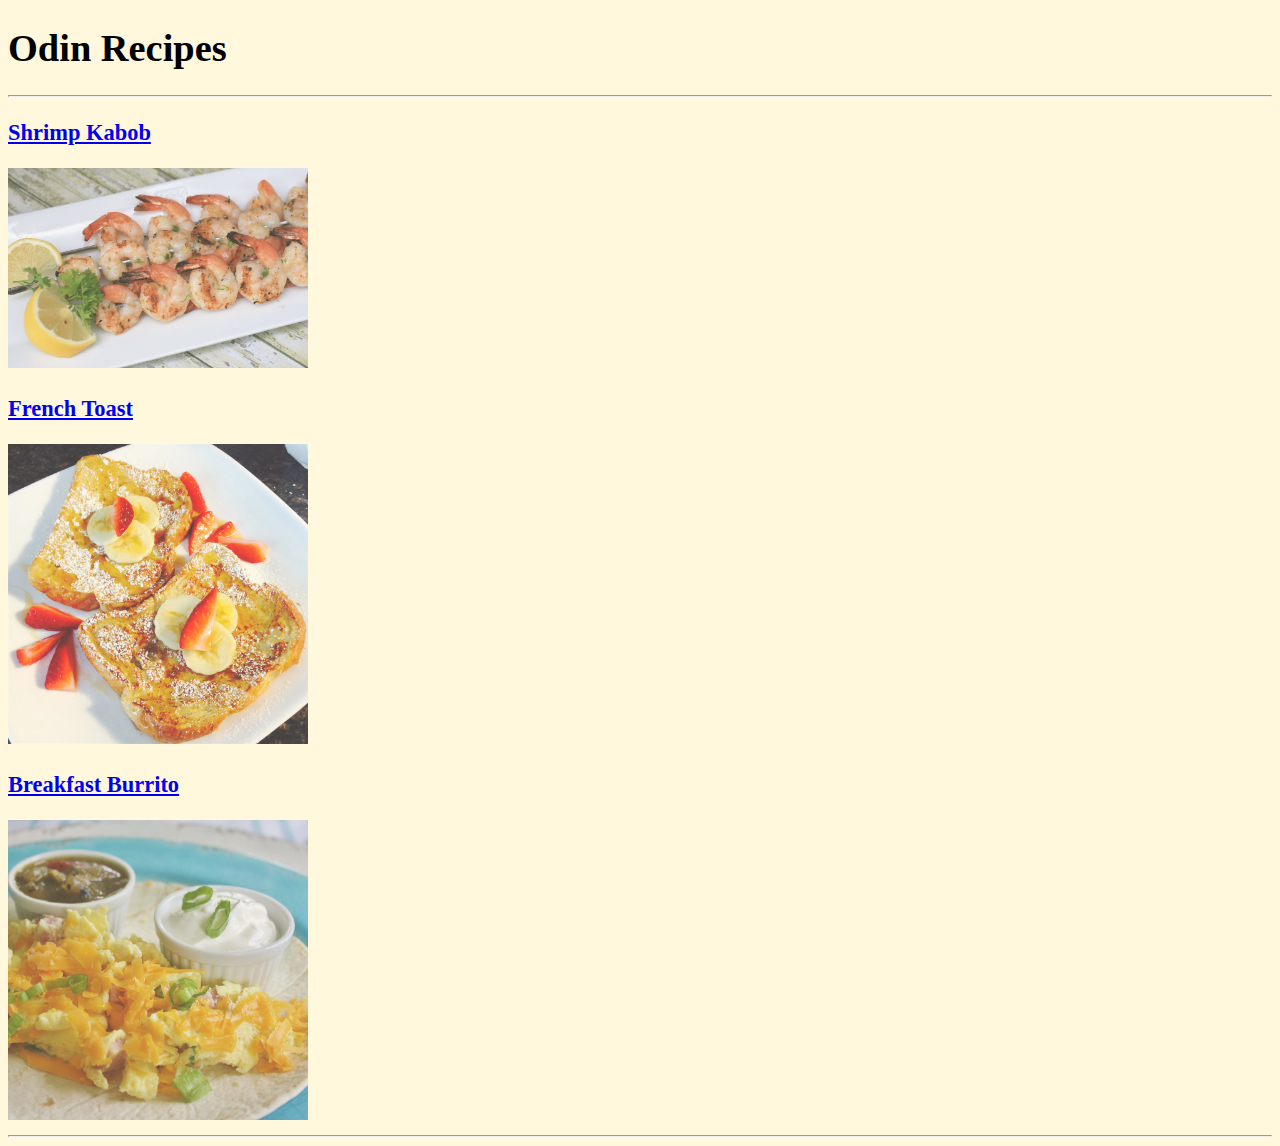
<file: index.html>
<!DOCTYPE html>
<html lang="en">
<head>
    <meta charset="UTF-8">
    <meta http-equiv="X-UA-Compatible" content="IE=edge">
    <meta name="viewport" content="width=device-width, initial-scale=1.0">
    <link rel="stylesheet" href="styles.css">
    <title>Recipes Homepage</title>
</head>
<body>
    <h1>Odin Recipes</h1>
    <hr>

    <h3><a href="recipes/shrimp-kabob.html">Shrimp Kabob</a></h3>
    <a href="recipes/shrimp-kabob.html"><img src="images/shrimp-kabob.jpeg" class="linked-img"></a>

    <h3><a href="recipes/french-toast.html">French Toast</a></h3>
    <a href="recipes/french-toast.html"><img src="images/french-toast.jpeg" class="linked-img"></a>

    <h3><a href="recipes/bfast-burrito.html">Breakfast Burrito</a></h3>
    <a href="recipes/bfast-burrito.html"><img src="images/bfast-burrito.jpeg" class="linked-img"></a>
    <hr>
</body>
</html>
</file>
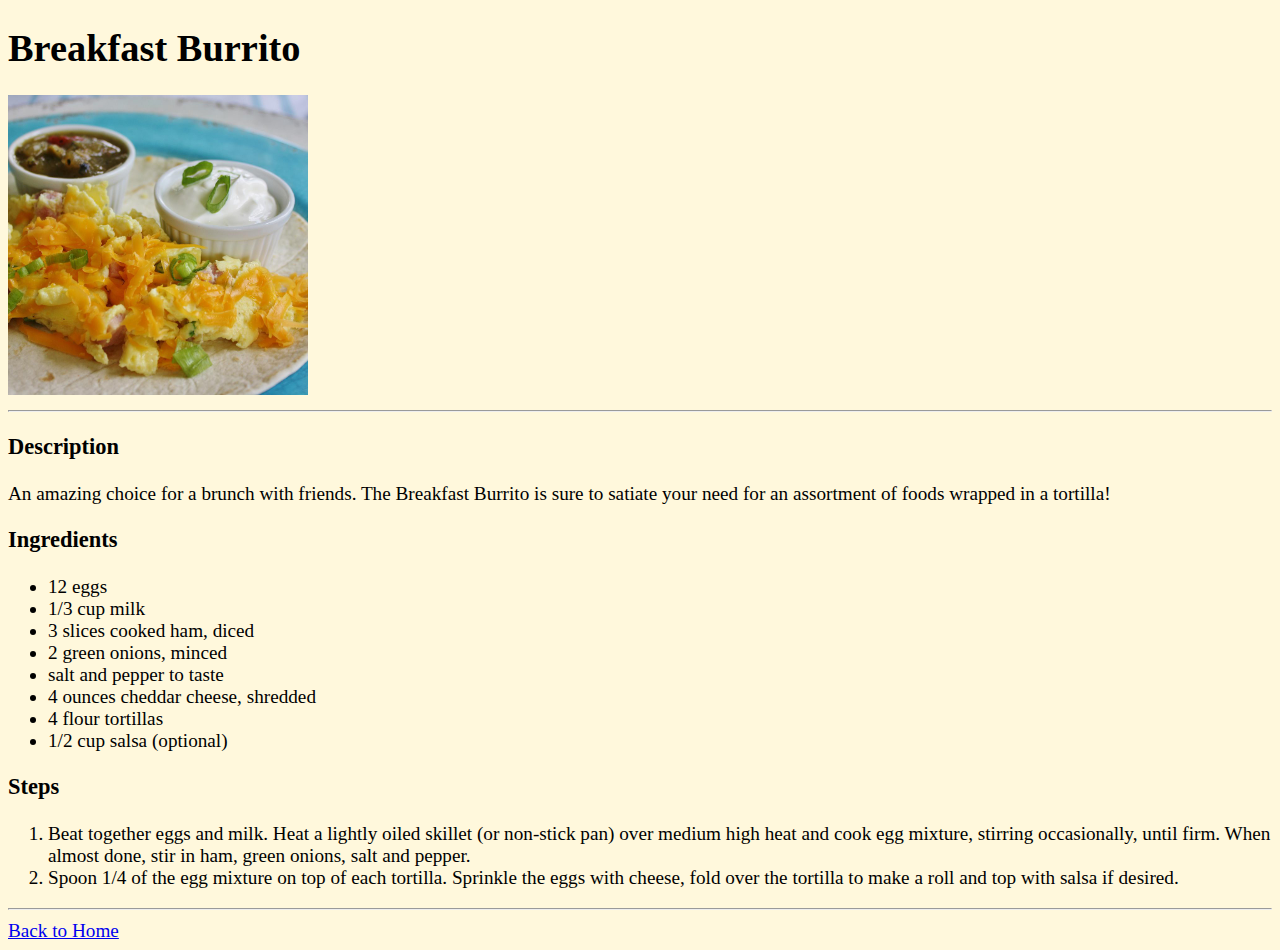
<file: recipes/bfast-burrito.html>
<!DOCTYPE html>
<html lang="en">
<head>
    <meta charset="UTF-8">
    <meta http-equiv="X-UA-Compatible" content="IE=edge">
    <meta name="viewport" content="width=device-width, initial-scale=1.0">
    <link rel="stylesheet" href="../styles.css">
    <title>Breakfast Burrito</title>
</head>
<body>
    <h1>Breakfast Burrito</h1>
    <img src="../images/bfast-burrito.jpeg" alt="An image of a breakefast burrito">

    <hr>
    <h3>Description</h3>
    <p>An amazing choice for a brunch with friends. The Breakfast Burrito is sure 
        to satiate your need for an assortment of foods wrapped in a tortilla!</p>

    <h3>Ingredients</h3>
    <ul>
        <li>12 eggs</li>
        <li>1/3 cup milk</li>
        <li>3 slices cooked ham, diced</li>
        <li>2 green onions, minced</li>
        <li>salt and pepper to taste</li>
        <li>4 ounces cheddar cheese, shredded</li>
        <li>4 flour tortillas</li>
        <li>1/2 cup salsa (optional)</li>
    </ul>

    <h3>Steps</h3>
    <ol>
        <li>Beat together eggs and milk. Heat a lightly oiled skillet (or non-stick 
            pan) over medium high heat and cook egg mixture, stirring occasionally, 
            until firm. When almost done, stir in ham, 
            green onions, salt and pepper.</li>
        <li>Spoon 1/4 of the egg mixture on top of each tortilla. 
            Sprinkle the eggs with cheese, fold over the tortilla to make a 
            roll and top with salsa if desired.</li>
    </ol>
    <hr>

    <a href="../index.html">Back to Home</a>
</body>
</html>
</file>
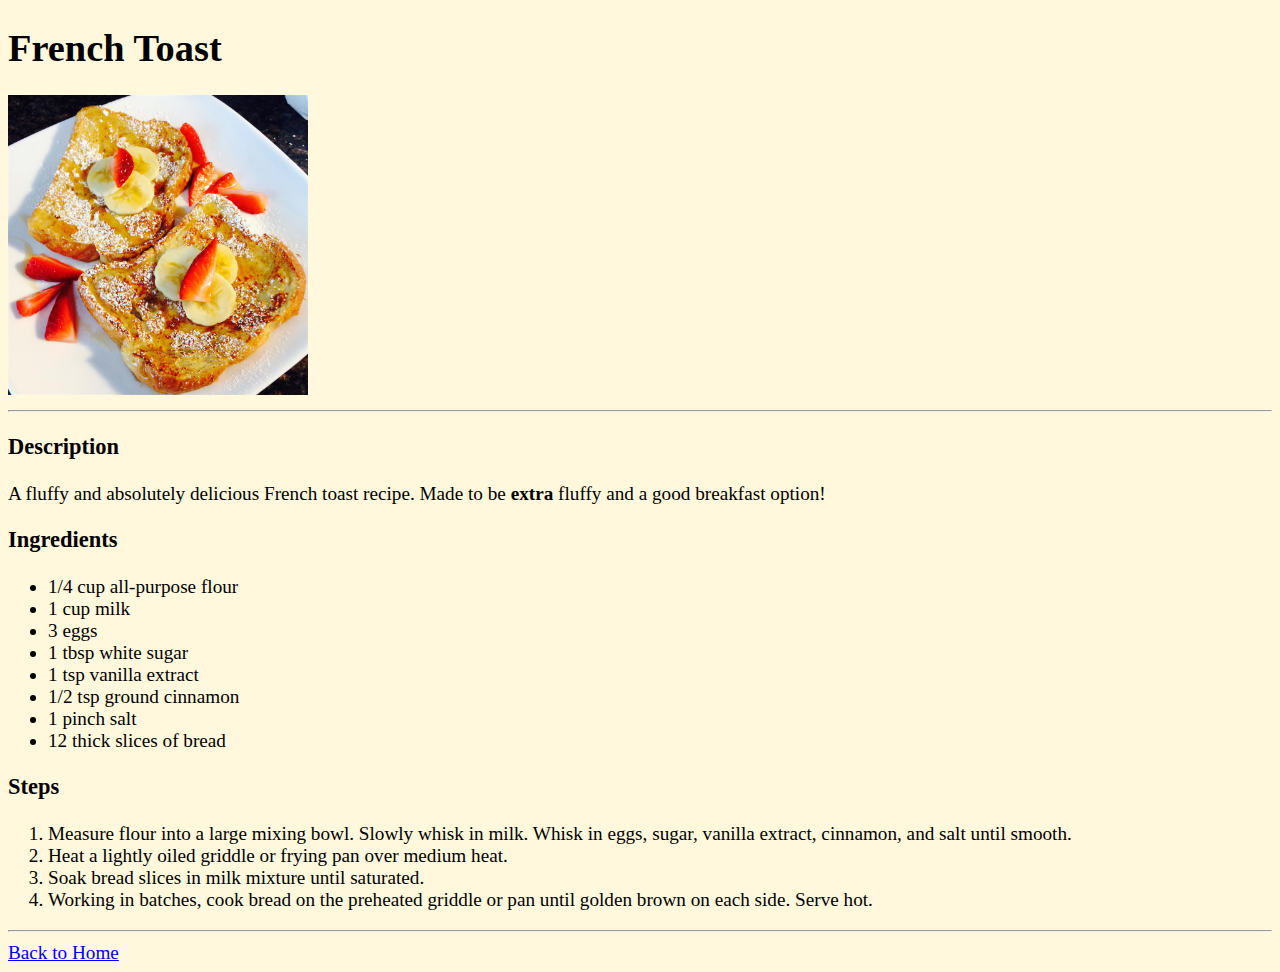
<file: recipes/french-toast.html>
<!DOCTYPE html>
<html lang="en">
<head>
    <meta charset="UTF-8">
    <meta http-equiv="X-UA-Compatible" content="IE=edge">
    <meta name="viewport" content="width=device-width, initial-scale=1.0">
    <link rel="stylesheet" href="../styles.css">
    <title>French Toast</title>
</head>
<body>
    <h1>French Toast</h1>
    <img src="../images/french-toast.jpeg" alt="An image of fluffy french toast">

    <hr>
    <h3>Description</h3>
    <p>A fluffy and absolutely delicious French toast recipe. Made to 
        be <strong>extra</strong> fluffy and a good breakfast option!</p>

    <h3>Ingredients</h3>
    <ul>
        <li>1/4 cup all-purpose flour</li>
        <li>1 cup milk</li>
        <li>3 eggs</li>
        <li>1 tbsp white sugar</li>
        <li>1 tsp vanilla extract</li>
        <li>1/2 tsp ground cinnamon</li>
        <li>1 pinch salt</li>
        <li>12 thick slices of bread</li>
    </ul>

    <h3>Steps</h3>
    <ol>
        <li>Measure flour into a large mixing bowl. 
            Slowly whisk in milk. Whisk in eggs, sugar, vanilla extract, 
            cinnamon, and salt until smooth.</li>
        <li>Heat a lightly oiled griddle or frying pan over medium heat.</li>
        <li>Soak bread slices in milk mixture until saturated.</li>
        <li>Working in batches, cook bread on the preheated griddle or pan until
             golden brown on each side. Serve hot.</li>
    </ol>
    <hr>

    <a href="../index.html">Back to Home</a>
</body>
</html>
</file>
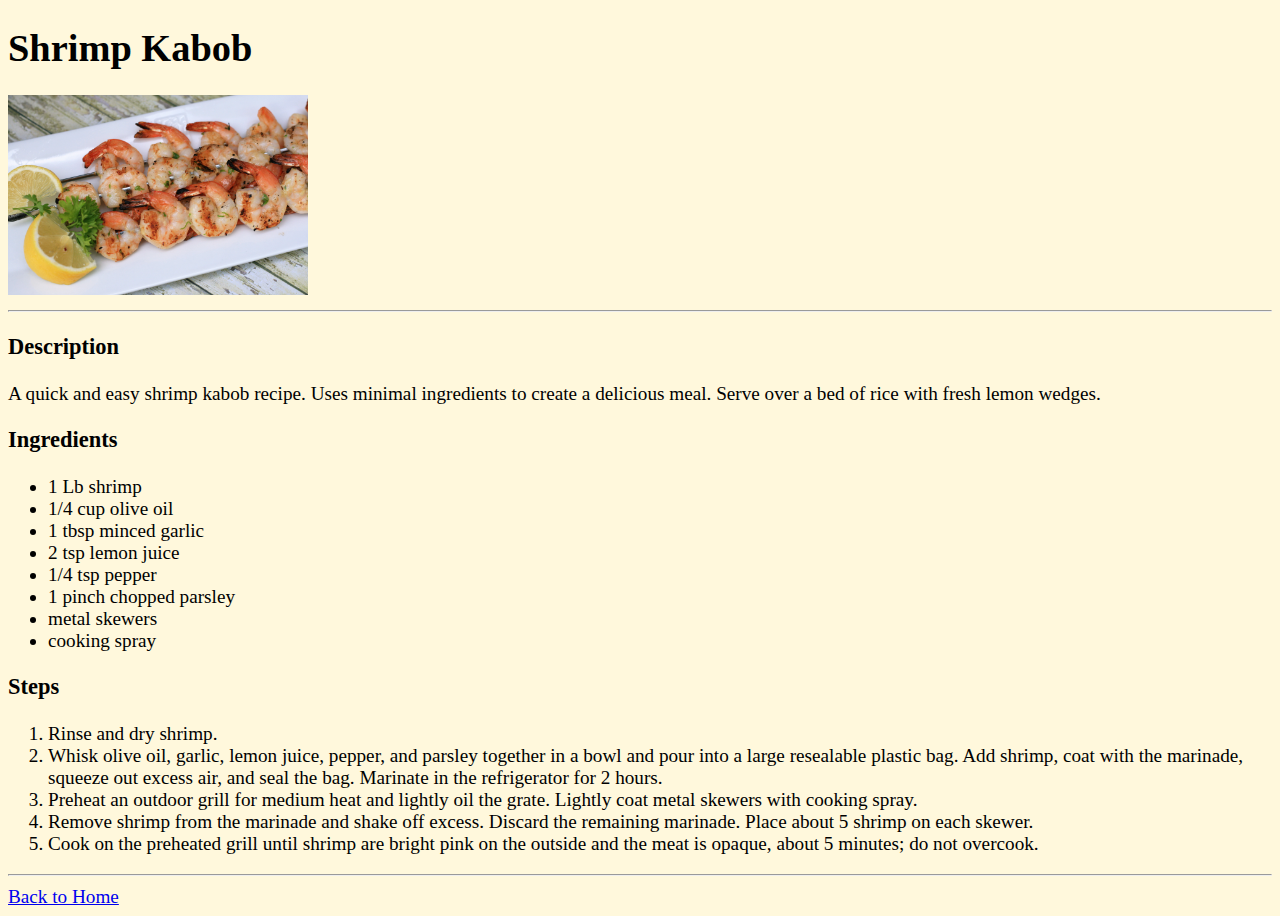
<file: recipes/shrimp-kabob.html>
<!DOCTYPE html>
<html lang="en">
<head>
    <meta charset="UTF-8">
    <meta http-equiv="X-UA-Compatible" content="IE=edge">
    <meta name="viewport" content="width=device-width, initial-scale=1.0">
    <link rel="stylesheet" href="../styles.css">
    <title>Shrimp Kabob</title>
</head>
<body>
    <h1>Shrimp Kabob</h1>
    <img src="../images/shrimp-kabob.jpeg" alt="An image of a shrimp kabob">

    <hr>
    <h3>Description</h3>
    <p>A quick and easy shrimp kabob recipe. Uses minimal ingredients to create
        a delicious meal. Serve over a bed of rice with fresh lemon wedges.</p>

    <h3>Ingredients</h3>
    <ul>
        <li>1 Lb shrimp</li>
        <li>1/4 cup olive oil</li>
        <li>1 tbsp minced garlic</li>
        <li>2 tsp lemon juice</li>
        <li>1/4 tsp pepper</li>
        <li>1 pinch chopped parsley</li>
        <li>metal skewers</li>
        <li>cooking spray</li>
    </ul>

    <h3>Steps</h3>
    <ol>
        <li>Rinse and dry shrimp.</li>
        <li>Whisk olive oil, garlic, lemon juice, pepper, and parsley together in a bowl
             and pour into a large resealable plastic bag. Add shrimp, coat with the 
             marinade, squeeze out excess air, and seal the bag. Marinate in the 
             refrigerator for 2 hours.</li>
        <li>Preheat an outdoor grill for medium heat and lightly oil the grate. 
            Lightly coat metal skewers with cooking spray.</li>
        <li>Remove shrimp from the marinade and shake off excess. Discard the 
            remaining marinade. Place about 5 shrimp on each skewer.</li>
        <li>Cook on the preheated grill until shrimp are bright pink on the outside 
            and the meat is opaque, about 5 minutes; do not overcook.</li>
    </ol>
    <hr>

    <a href="../index.html">Back to Home</a>
</body>
</html>
</file>
<file: styles.css>
body {
    background-color: cornsilk;
    font-family: 'Times New Roman', Times, serif;
    font-size: larger;
}

img {
    height: auto;
    width: 300px;
}

.linked-img {
    opacity: 0.75;
}

.linked-img:hover {
    opacity: 1;
}
</file>
